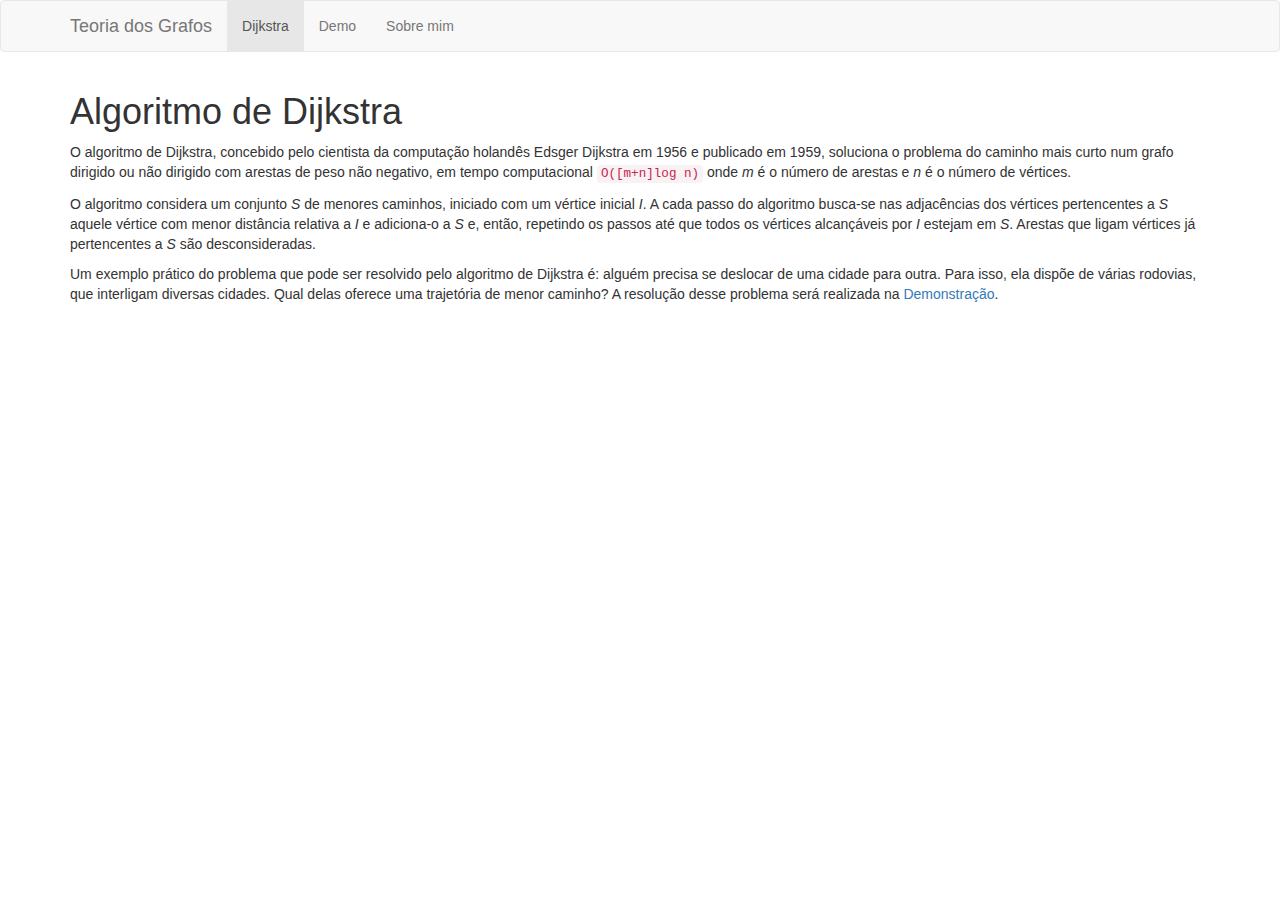
<file: index.html>
<!DOCTYPE html>
<html>
<head>
	<title>teoria-dos-grafos-dijkstra</title>
	<meta charset="utf-8">
	<meta name="viewport" content="width=device-width, initial-scale=1">
	<link rel="stylesheet" href="css/bootstrap.min.css">
</head>
<body>
	<nav class="navbar navbar-default">
		<div class="container">
			<div class="navbar-header">
				<button type="button" class="navbar-toggle collapsed" data-toggle="collapse" data-target="#navbar-collapse" aria-expanded="false">
				<span class="sr-only">Navegação</span>
				<span class="icon-bar"></span>
				<span class="icon-bar"></span>
				<span class="icon-bar"></span>
				</button>
				<a class="navbar-brand" href="#">Teoria dos Grafos</a>
			</div><!-- /.navbar-header -->
			<div class="collapse navbar-collapse" id="navbar-collapse">
				<ul class="nav navbar-nav">
					<li class="active"><a href="#">Dijkstra</a></li>
					<li><a href="demo.html">Demo</a></li>
					<li><a href="sobre.html">Sobre mim</a></li>
				</ul>
			</div><!-- /.navbar-collapse -->
		</div><!-- /.container-fluid -->
	</nav>

	<div class="container">
		<h1>Algoritmo de Dijkstra</h1>
		<p>O algoritmo de Dijkstra, concebido pelo cientista da computação holandês Edsger Dijkstra em 1956 e publicado em 1959, soluciona o problema do caminho mais curto num grafo dirigido ou não dirigido com arestas de peso não negativo, em tempo computacional <code>O([m+n]log n)</code> onde <var>m</var> é o número de arestas e <var>n</var> é o número de vértices.</p>
		<p>O algoritmo considera um conjunto <var>S</var> de menores caminhos, iniciado com um vértice inicial <var>I</var>. A cada passo do algoritmo busca-se nas adjacências dos vértices pertencentes a <var>S</var> aquele vértice com menor distância relativa a <var>I</var> e adiciona-o a <var>S</var> e, então, repetindo os passos até que todos os vértices alcançáveis por <var>I</var> estejam em <var>S</var>. Arestas que ligam vértices já pertencentes a <var>S</var> são desconsideradas.</p>
		<p>Um exemplo prático do problema que pode ser resolvido pelo algoritmo de Dijkstra é: alguém precisa se deslocar de uma cidade para outra. Para isso, ela dispõe de várias rodovias, que interligam diversas cidades. Qual delas oferece uma trajetória de menor caminho? A resolução desse problema será realizada na <a href="demo.html">Demonstração</a>.</p>
	</div>

	<script src="js/jquery.min.js"></script>
	<script src="js/bootstrap.min.js"></script>
</body>
</html>
</file>
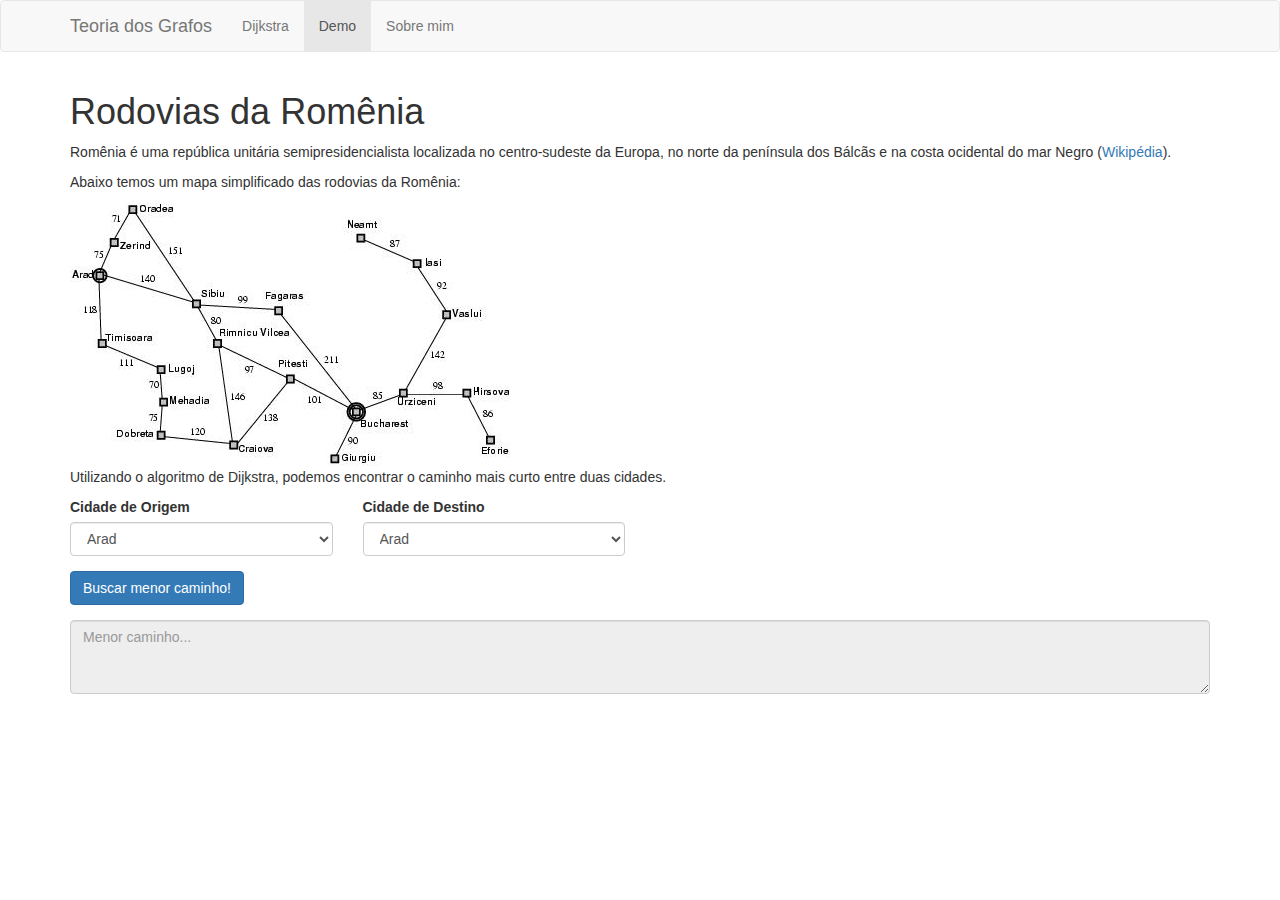
<file: demo.html>
<!DOCTYPE html>
<html>
<head>
	<title>teoria-dos-grafos-dijkstra</title>
	<meta charset="utf-8">
	<meta name="viewport" content="width=device-width, initial-scale=1">
	<link rel="stylesheet" href="css/bootstrap.min.css">
</head>
<body>

	<!-- header -->
	<nav class="navbar navbar-default">
		<div class="container">
			<div class="navbar-header">
				<button type="button" class="navbar-toggle collapsed" data-toggle="collapse" data-target="#navbar-collapse" aria-expanded="false">
					<span class="sr-only">Navegação</span>
					<span class="icon-bar"></span>
					<span class="icon-bar"></span>
					<span class="icon-bar"></span>
				</button>
				<a class="navbar-brand" href="#">Teoria dos Grafos</a>
			</div><!-- /.navbar-header -->
			<div class="collapse navbar-collapse" id="navbar-collapse">
				<ul class="nav navbar-nav">
					<li><a href="index.html">Dijkstra</a></li>
					<li class="active"><a href="#">Demo</a></li>
					<li><a href="sobre.html">Sobre mim</a></li>
				</ul>
			</div><!-- /.navbar-collapse -->
		</div><!-- /.container-fluid -->
	</nav>
	<!-- /header -->

	<!-- content -->
	<div class="container">

		<h1>Rodovias da Romênia</h1>
		<p>Romênia é uma república unitária semipresidencialista localizada no centro-sudeste da Europa, no norte da península dos Bálcãs e na costa ocidental do mar Negro (<a href="https://pt.wikipedia.org/wiki/Rom%C3%A9nia" target="_blank">Wikipédia</a>).</p>
		<p>Abaixo temos um mapa simplificado das rodovias da Romênia:</p>
		<img src="img/rodovias-romenia.jpg" class="img-responsive" alt="Mapa simplificado das rodovias da Romênia">
		<p>Utilizando o algoritmo de Dijkstra, podemos encontrar o caminho mais curto entre duas cidades.</p>

		<!-- aplicação -->
		<form class="form">

			<div class="form-group row">
				<div class="col-xs-12 col-sm-6 col-md-3">
					<label for="origem">Cidade de Origem</label>
					<select class="form-control" id="origem">
						<option value="Arad">Arad</option>
						<option value="Bucharest">Bucharest</option>
						<option value="Craiova">Craiova</option>
						<option value="Dobreta">Dobreta</option>
						<option value="Eforie">Eforie</option>
						<option value="Fagaras">Fagaras</option>
						<option value="Giurgiu">Giurgiu</option>
						<option value="Hirsova">Hirsova</option>
						<option value="Iasi">Iasi</option>
						<option value="Lugoj">Lugoj</option>
						<option value="Mehadia">Mehadia</option>
						<option value="Neamt">Neamt</option>
						<option value="Oradea">Oradea</option>
						<option value="Pitesti">Pitesti</option>
						<option value="Rimnicu Vilcea">Rimnicu Vilcea</option>
						<option value="Sibiu">Sibiu</option>
						<option value="Timisoara">Timisoara</option>
						<option value="Urziceni">Urziceni</option>
						<option value="Vaslui">Vaslui</option>
						<option value="Zerind">Zerind</option>
					</select>
				</div>

				<div class="col-xs-12 col-sm-6 col-md-3">
					<label for="destino">Cidade de Destino</label>
					<select class="form-control" id="destino">
						<option value="Arad">Arad</option>
						<option value="Bucharest">Bucharest</option>
						<option value="Craiova">Craiova</option>
						<option value="Dobreta">Dobreta</option>
						<option value="Eforie">Eforie</option>
						<option value="Fagaras">Fagaras</option>
						<option value="Giurgiu">Giurgiu</option>
						<option value="Hirsova">Hirsova</option>
						<option value="Iasi">Iasi</option>
						<option value="Lugoj">Lugoj</option>
						<option value="Mehadia">Mehadia</option>
						<option value="Neamt">Neamt</option>
						<option value="Oradea">Oradea</option>
						<option value="Pitesti">Pitesti</option>
						<option value="Rimnicu Vilcea">Rimnicu Vilcea</option>
						<option value="Sibiu">Sibiu</option>
						<option value="Timisoara">Timisoara</option>
						<option value="Urziceni">Urziceni</option>
						<option value="Vaslui">Vaslui</option>
						<option value="Zerind">Zerind</option>
					</select>
				</div>
			</div>
			<div class="form-group">
				<button type="submit" class="btn btn-primary">Buscar menor caminho!</button>
			</div>
			<div class="form-group">
				<textarea class="form-control" id="caminho" rows="3" placeholder="Menor caminho..." readonly></textarea>
			</div><!-- /form-group row -->

		</form>
		<!-- /aplicação -->

	</div>
	<!-- /content -->

	<script src="js/jquery.min.js"></script>
	<script src="js/bootstrap.min.js"></script>
	<script src="js/dijkstra.js"></script>
	<script type="text/javascript">
		<!-- construirGrafo -->
		var dijkstra = new Dijkstra();
		dijkstra.setGraph(
			[
				['Oradea',[
					['Zerind', 71],
					['Sibiu', 151]
				]],
				['Zerind',[
					['Oradea', 71],
					['Arad', 75]
				]],
				['Arad',[
					['Zerind', 75],
					['Sibiu', 140],
					['Timisoara', 118]
				]],
				['Timisoara',[
					['Arad', 118],
					['Lugoj', 111]
				]],
				['Lugoj',[
					['Timisoara', 111],
					['Mehadia', 70]
				]],
				['Mehadia',[
					['Lugoj', 70],
					['Dobreta', 75]
				]],
				['Dobreta',[
					['Mehadia', 75],
					['Craiova', 120]
				]],
				['Sibiu',[
					['Oradea', 151],
					['Arad', 140],
					['Rimnicu Vilcea', 80],
					['Fagaras', 99]
				]],
				['Rimnicu Vilcea',[
					['Sibiu', 80],
					['Craiova', 146],
					['Pitesti', 97]
				]],
				['Craiova',[
					['Rimnicu Vilcea', 146],
					['Dobreta', 120],
					['Pitesti', 138]
				]],
				['Fagaras',[
					['Sibiu', 99],
					['Bucharest', 211]
				]],
				['Pitesti',[
					['Rimnicu Vilcea', 97],
					['Craiova', 138],
					['Bucharest', 101]
				]],
				['Bucharest',[
					['Fagaras', 211],
					['Pitesti', 101],
					['Giurgiu', 90],
					['Urziceni', 85]
				]],
				['Giurgiu',[
					['Bucharest', 90]
				]],
				['Neamt',[
					['Iasi', 87]
				]],
				['Iasi',[
					['Neamt', 87],
					['Vaslui', 92]
				]],
				['Vaslui',[
					['Iasi', 92],
					['Urziceni', 142]
				]],
				['Urziceni',[
					['Bucharest', 85],
					['Vaslui', 142],
					['Hirsova', 98]
				]],
				['Hirsova',[
					['Urziceni', 98],
					['Eforie', 86]
				]],
				['Eforie',[
					['Hirsova', 86]
				]]
			]
		);
		<!-- /construirGrafo -->

		//evento invocado durante o envio do formulário
		$('form').submit(function(event) {
			event.preventDefault();
			//executado algoritmo de dijkstra para buscar menor caminho entre as cidades
			var caminho = dijkstra.getPath($('#origem').val(), $("#destino").val());
			//incluída a cidade de origem no início do caminho
			caminho.unshift($('#origem').val());
			//criada uma nova string a partir do array separando os vértices por setas e exibido no campo resultado
			$('#caminho').val(caminho.join(' => '));
		});
	</script>
</body>
</html>
</file>
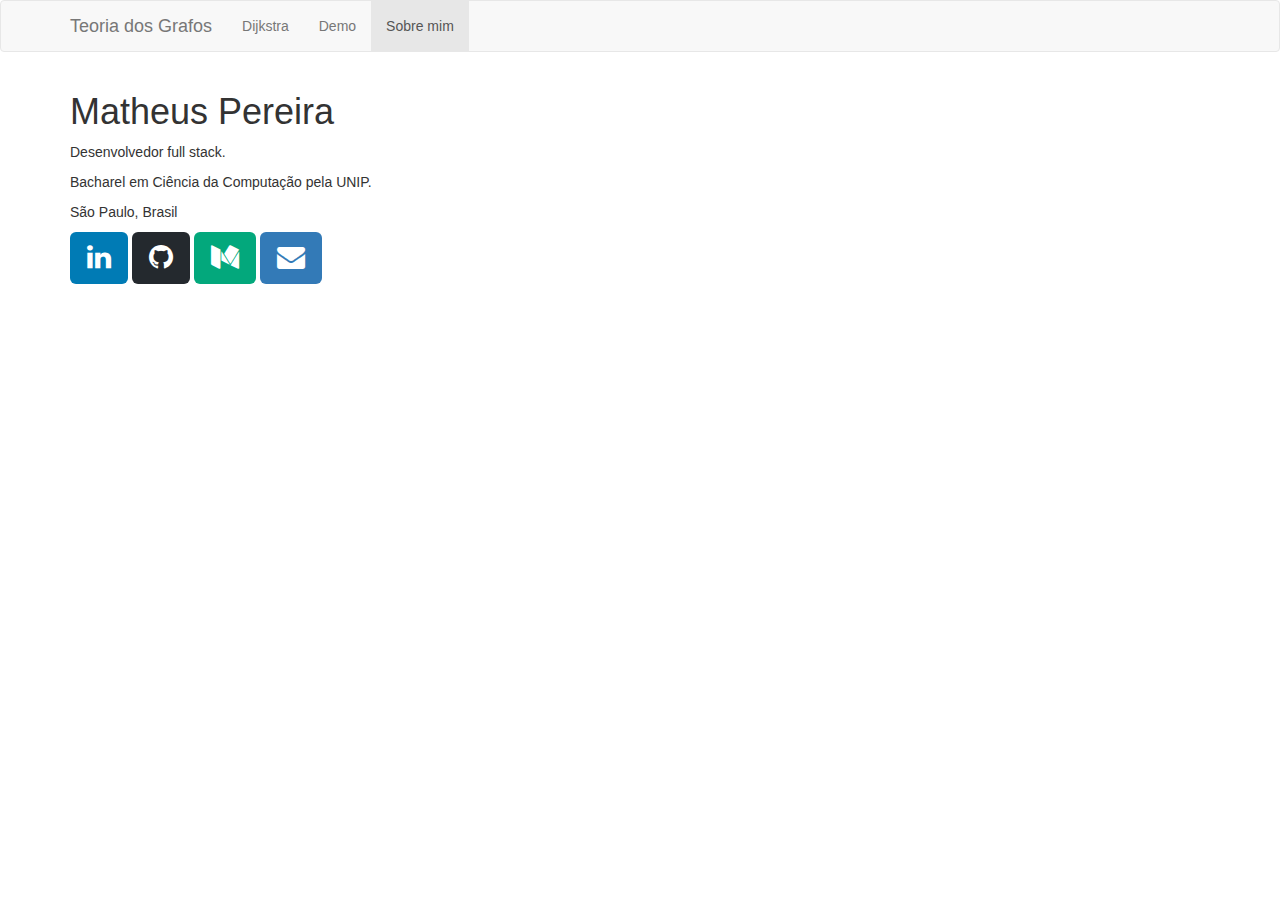
<file: sobre.html>
<!DOCTYPE html>
<html>
<head>
	<title>teoria-dos-grafos-dijkstra</title>
	<meta charset="utf-8">
	<meta name="viewport" content="width=device-width, initial-scale=1">
	<link rel="stylesheet" href="css/bootstrap.min.css">
	<link rel="stylesheet" href="css/font-awesome.min.css">
	<link rel="stylesheet" href="css/social-buttons.css">
</head>
<body>
	<nav class="navbar navbar-default">
		<div class="container">
			<div class="navbar-header">
				<button type="button" class="navbar-toggle collapsed" data-toggle="collapse" data-target="#navbar-collapse" aria-expanded="false">
				<span class="sr-only">Navegação</span>
				<span class="icon-bar"></span>
				<span class="icon-bar"></span>
				<span class="icon-bar"></span>
				</button>
				<a class="navbar-brand" href="#">Teoria dos Grafos</a>
			</div><!-- /.navbar-header -->
			<div class="collapse navbar-collapse" id="navbar-collapse">
				<ul class="nav navbar-nav">
					<li><a href="index.html">Dijkstra</a></li>
					<li><a href="demo.html">Demo</a></li>
					<li class="active"><a href="#">Sobre mim</a></li>
				</ul>
			</div><!-- /.navbar-collapse -->
		</div><!-- /.container-fluid -->
	</nav>

	<div class="container">
		<h1>Matheus Pereira</h1>
		<p>Desenvolvedor full stack.</p>
		<p>Bacharel em Ciência da Computação pela UNIP.</p>
		<p>São Paulo, Brasil</p>
		<a class="btn btn-lg linkedin" href="https://www.linkedin.com/in/matheus-s-pereira" target="_blank">
			<span class="fa fa-linkedin"></span>
		</a>
		<a class="btn btn-lg github" href="https://github.com/matheus-pereira" target="_blank">
			<span class="fa fa-github"></span>
		</a>
		<a class="btn btn-lg medium" href="https://medium.com/@matheus_pereira" target="_blank">
			<span class="fa fa-medium"></span>
		</a>
		<a class="btn btn-lg email" href="mailto:matheus.spereira@outlook.com">
			<span class="fa fa-envelope"></span>
		</a>
	</div>

	<script src="js/jquery.min.js"></script>
	<script src="js/bootstrap.min.js"></script>
</body>
</html>
</file>
<file: css/social-buttons.css>
.fa {
  color: white;
  font-size: 28px;
}

a.linkedin {
  background: #007bb5;
}

a.medium {
  background: #03a87c;
}

a.github {
  background: #24292e;
}

a.email {
  background: #337ab7;
}
</file>
